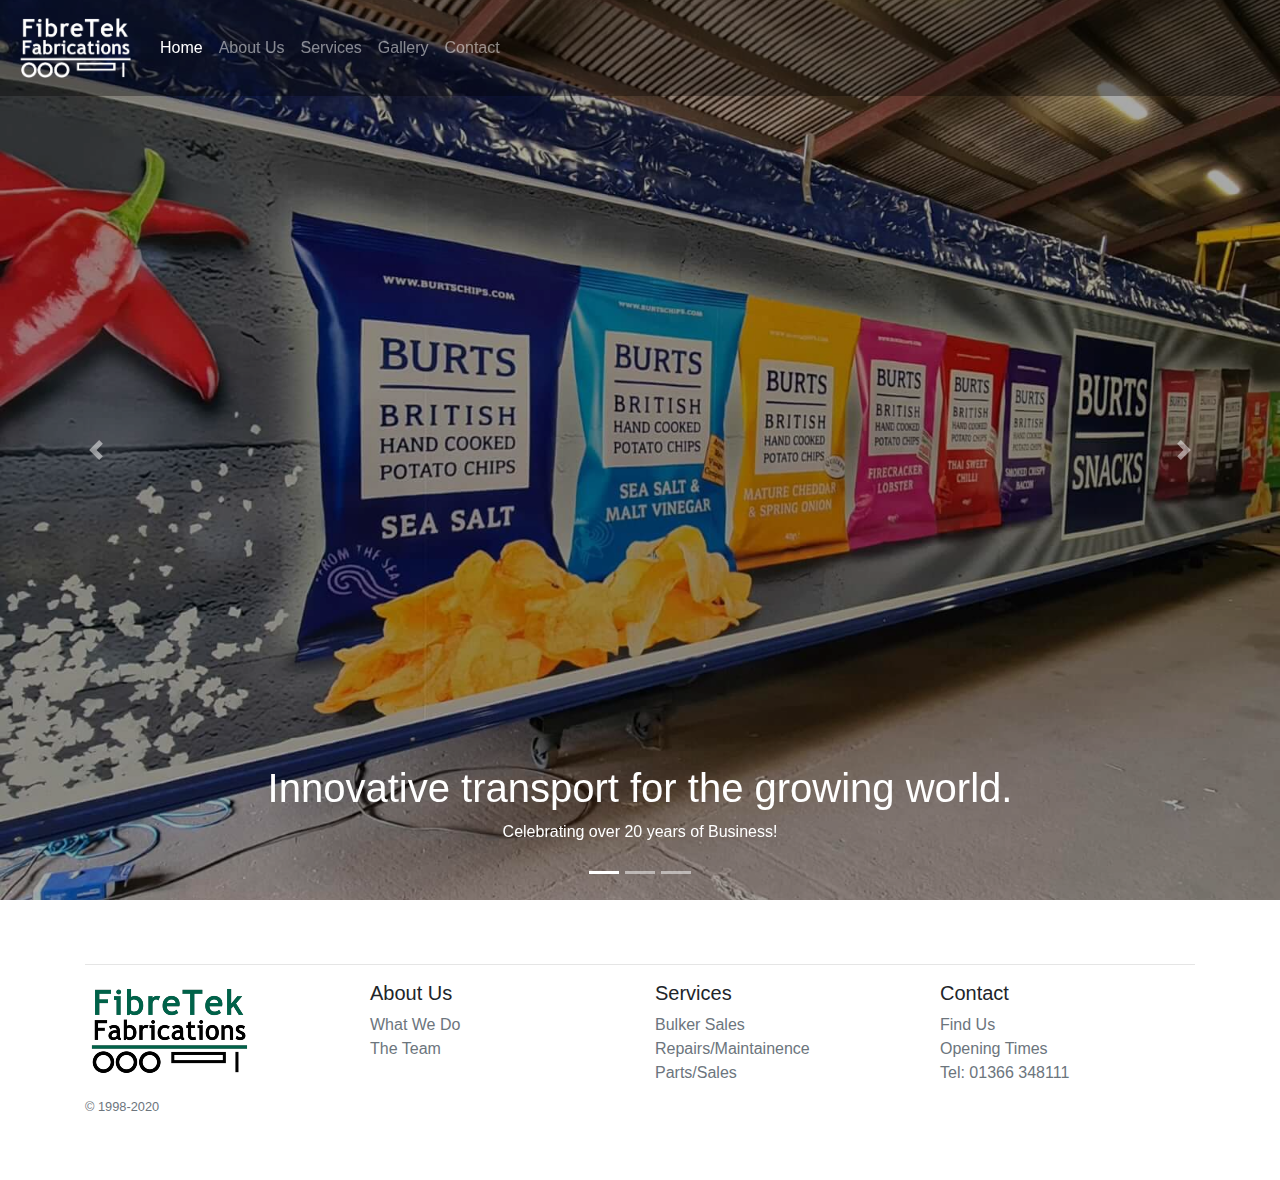
<file: index.html>
<!DOCTYPE html>
<html lang="en">
  <head>
    <!-- Global site tag (gtag.js) - Google Analytics -->
    <script
      async
      src="https://www.googletagmanager.com/gtag/js?id=UA-180877277-1"
    ></script>
    <script>
      window.dataLayer = window.dataLayer || [];
      function gtag() {
        dataLayer.push(arguments);
      }
      gtag("js", new Date());

      gtag("config", "UA-180877277-1");
    </script>

    <!-- Required meta tags -->
    <meta charset="utf-8" />
    <meta
      name="viewport"
      content="width=device-width, initial-scale=1, shrink-to-fit=no"
    />
    <meta
      name="Description"
      content="Fibretek Fabrications manufacture industry leading potato bulkers for the growing world"
    />

    <!-- Bootstrap CSS -->
    <link
      rel="stylesheet"
      href="https://maxcdn.bootstrapcdn.com/bootstrap/4.0.0/css/bootstrap.min.css"
      integrity="sha384-Gn5384xqQ1aoWXA+058RXPxPg6fy4IWvTNh0E263XmFcJlSAwiGgFAW/dAiS6JXm"
      crossorigin="anonymous"
    />
    <link
      rel="icon"
      type="image/png"
      href="./IMG/FibreTek_Email_Logo_2020.png"
    />

    <title>Fibretek Fabrications</title>
  </head>
  <body>
    <nav
      class="navbar navbar-expand-lg fixed-top navbar-dark"
      style="background-color: rgba(0, 0, 0, 0.33)"
    >
      <a class="navbar-brand" href="#">
        <img
          src="./IMG/FibreTek_Logo_2020_W.png"
          width="120"
          alt="Responsive image"
        />
      </a>
      <button
        class="navbar-toggler"
        type="button"
        data-toggle="collapse"
        data-target="#navbarSupportedContent"
        aria-controls="navbarSupportedContent"
        aria-expanded="false"
        aria-label="Toggle navigation"
      >
        <span class="navbar-toggler-icon"></span>
      </button>

      <div class="collapse navbar-collapse" id="navbarSupportedContent">
        <ul class="navbar-nav mr-auto">
          <li class="nav-item active">
            <a class="nav-link" href="#"
              >Home <span class="sr-only">(current)</span></a
            >
          </li>
          <li class="nav-item">
            <a class="nav-link" href="about">About Us</a>
          </li>
          <li class="nav-item">
            <a class="nav-link" href="services">Services</a>
          </li>
          <li class="nav-item">
            <a class="nav-link" href="gallery">Gallery</a>
          </li>
          <li class="nav-item">
            <a class="nav-link" href="contact">Contact</a>
          </li>
        </ul>
      </div>
    </nav>

    <div
      id="carouselExampleIndicators"
      class="carousel slide"
      data-ride="carousel"
    >
      <ol class="carousel-indicators">
        <li
          data-target="#carouselExampleIndicators"
          data-slide-to="0"
          class="active"
        ></li>
        <li data-target="#carouselExampleIndicators" data-slide-to="1"></li>
        <li data-target="#carouselExampleIndicators" data-slide-to="2"></li>
      </ol>
      <div class="carousel-inner">
        <div class="carousel-item active">
          <img
            class="d-block w-100"
            style="filter: brightness(66%); height: 100vh; object-fit: cover"
            src="IMG/Fibretek-1.jpg"
            alt="First slide"
          />
          <div class="container">
            <div class="carousel-caption text-center">
              <h1>Innovative transport for the growing world.</h1>
              <p>Celebrating over 20 years of Business!</p>
            </div>
          </div>
        </div>
        <div class="carousel-item">
          <img
            class="d-block w-100"
            style="filter: brightness(66%); height: 100vh; object-fit: cover"
            src="IMG/Fibretek-2.jpg"
            alt="Second slide"
          />
        </div>
        <div class="carousel-item">
          <img
            class="d-block w-100"
            style="filter: brightness(66%); height: 100vh; object-fit: cover"
            src="IMG/Fibretek-5.jpg"
            alt="Second slide"
          />
        </div>
      </div>
      <a
        class="carousel-control-prev"
        href="#carouselExampleIndicators"
        role="button"
        data-slide="prev"
      >
        <span class="carousel-control-prev-icon" aria-hidden="true"></span>
        <span class="sr-only">Previous</span>
      </a>
      <a
        class="carousel-control-next"
        href="#carouselExampleIndicators"
        role="button"
        data-slide="next"
      >
        <span class="carousel-control-next-icon" aria-hidden="true"></span>
        <span class="sr-only">Next</span>
      </a>
    </div>

    <footer class="container py-5">
      <hr />
      <div class="row">
        <div class="col-12 col-md">
          <p>
            <a class="text-muted" href="index.html">
              <img
                src="./IMG/FibreTek_Email_Logo_2020.png"
                class="img-fluid"
                alt="Fibretek Logo"
              />
            </a>
          </p>
          <small class="d-block mb-3 text-muted">&copy; 1998-2020</small>
        </div>
        <div class="col-5 col-md">
          <h5>About Us</h5>
          <ul class="list-unstyled text-small">
            <li>
              <a class="text-muted" href="about.html#our-story">What We Do</a>
            </li>
            <li>
              <a class="text-muted" href="about.html#the-team">The Team</a>
            </li>
          </ul>
        </div>
        <div class="col-5 col-md">
          <h5>Services</h5>
          <ul class="list-unstyled text-small">
            <li>
              <a class="text-muted" href="services.html#bulker-sales"
                >Bulker Sales</a
              >
            </li>
            <li>
              <a class="text-muted" href="services.html#repairs"
                >Repairs/Maintainence</a
              >
            </li>
            <li>
              <a class="text-muted" href="services.html#parts">Parts/Sales</a>
            </li>
          </ul>
        </div>
        <div class="col-10 col-md">
          <h5>Contact</h5>
          <ul class="list-unstyled text-small">
            <li><a class="text-muted" href="contact.html#map">Find Us</a></li>
            <li>
              <a class="text-muted" href="contact.html#open-times"
                >Opening Times</a
              >
            </li>
            <li class="text-muted">Tel: 01366 348111</li>
            <!-- <li class="text-muted">
              <a href="mailto:mail@fibretekfabrications.co.uk"
                >mail@fibretekfabrications.co.uk</a
              >
            </li> -->
          </ul>
        </div>
      </div>
    </footer>
    <!-- Optional JavaScript -->
    <!-- jQuery first, then Popper.js, then Bootstrap JS -->
    <script
      src="https://code.jquery.com/jquery-3.2.1.slim.min.js"
      integrity="sha384-KJ3o2DKtIkvYIK3UENzmM7KCkRr/rE9/Qpg6aAZGJwFDMVNA/GpGFF93hXpG5KkN"
      crossorigin="anonymous"
    ></script>
    <script
      src="https://cdnjs.cloudflare.com/ajax/libs/popper.js/1.12.9/umd/popper.min.js"
      integrity="sha384-ApNbgh9B+Y1QKtv3Rn7W3mgPxhU9K/ScQsAP7hUibX39j7fakFPskvXusvfa0b4Q"
      crossorigin="anonymous"
    ></script>
    <script
      src="https://maxcdn.bootstrapcdn.com/bootstrap/4.0.0/js/bootstrap.min.js"
      integrity="sha384-JZR6Spejh4U02d8jOt6vLEHfe/JQGiRRSQQxSfFWpi1MquVdAyjUar5+76PVCmYl"
      crossorigin="anonymous"
    ></script>
  </body>
</html>
</file>
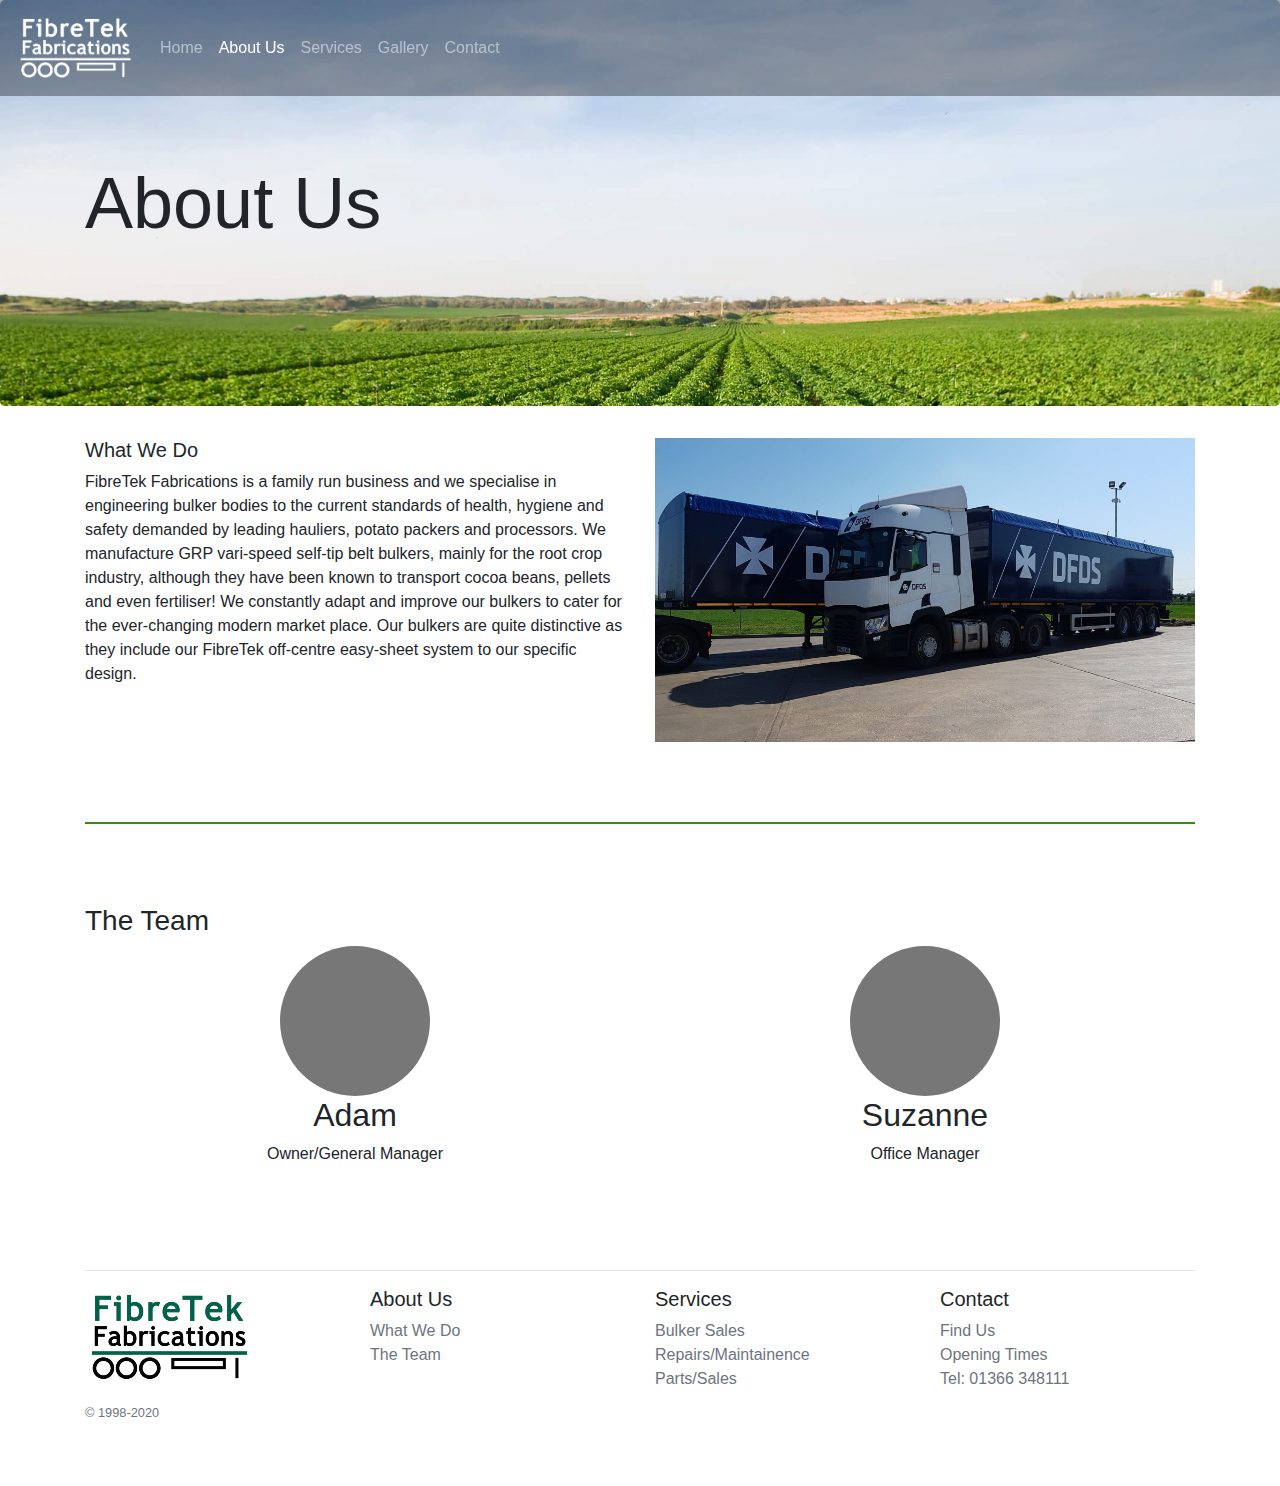
<file: about.html>
<!DOCTYPE html>
<html lang="en">
  <head>
    <!-- Global site tag (gtag.js) - Google Analytics -->
    <script
      async
      src="https://www.googletagmanager.com/gtag/js?id=UA-180877277-1"
    ></script>
    <script>
      window.dataLayer = window.dataLayer || [];
      function gtag() {
        dataLayer.push(arguments);
      }
      gtag("js", new Date());

      gtag("config", "UA-180877277-1");
    </script>

    <!-- Required meta tags -->
    <meta charset="utf-8" />
    <meta
      name="viewport"
      content="width=device-width, initial-scale=1, shrink-to-fit=no"
    />

    <!-- Bootstrap CSS -->
    <link
      rel="stylesheet"
      href="https://maxcdn.bootstrapcdn.com/bootstrap/4.0.0/css/bootstrap.min.css"
      integrity="sha384-Gn5384xqQ1aoWXA+058RXPxPg6fy4IWvTNh0E263XmFcJlSAwiGgFAW/dAiS6JXm"
      crossorigin="anonymous"
    />
    <link
      rel="icon"
      type="image/png"
      href="./IMG/FibreTek_Email_Logo_2020.png"
    />
    <meta
      name="Description"
      content="Fibretek Fabrications manufacture industry leading potato bulkers for the growing world"
    />
    <!-- Custom styles for this template -->
    <link href="CSS/about.css" rel="stylesheet" />

    <title>Fibretek Fabrications | About</title>
  </head>
  <body>
    <nav
      class="navbar navbar-expand-lg fixed-top navbar-dark"
      style="background-color: rgba(0, 0, 0, 0.33)"
    >
      <a class="navbar-brand" href="#"
        ><img
          src="./IMG/FibreTek_Logo_2020_W.png"
          width="120"
          alt="Responsive image"
      /></a>
      <button
        class="navbar-toggler"
        type="button"
        data-toggle="collapse"
        data-target="#navbarSupportedContent"
        aria-controls="navbarSupportedContent"
        aria-expanded="false"
        aria-label="Toggle navigation"
      >
        <span class="navbar-toggler-icon"></span>
      </button>

      <div class="collapse navbar-collapse" id="navbarSupportedContent">
        <ul class="navbar-nav mr-auto">
          <li class="nav-item">
            <a class="nav-link" href="index"
              >Home <span class="sr-only">(current)</span></a
            >
          </li>
          <li class="nav-item active">
            <a class="nav-link" href="#">About Us</a>
          </li>
          <li class="nav-item">
            <a class="nav-link" href="services">Services</a>
          </li>
          <li class="nav-item">
            <a class="nav-link" href="gallery">Gallery</a>
          </li>
          <li class="nav-item">
            <a class="nav-link" href="contact">Contact</a>
          </li>
        </ul>
      </div>
    </nav>
    <!-- Main jumbotron for a primary marketing message or call to action -->
    <div class="jumbotron">
      <div class="container">
        <h1 class="display-3 my-5 py-5">About Us</h1>
      </div>
    </div>
    <div class="container">
      <div class="row ourStory" id="our-story">
        <div class="col-lg-6">
          <h5>What We Do</h5>
          <p>
            FibreTek Fabrications is a family run business and we specialise in
            engineering bulker bodies to the current standards of health,
            hygiene and safety demanded by leading hauliers, potato packers and
            processors. We manufacture GRP vari-speed self-tip belt bulkers,
            mainly for the root crop industry, although they have been known to
            transport cocoa beans, pellets and even fertiliser! We constantly
            adapt and improve our bulkers to cater for the ever-changing modern
            market place. Our bulkers are quite distinctive as they include our
            FibreTek off-centre easy-sheet system to our specific design.
          </p>
        </div>
        <div class="col-lg-6">
          <img src="IMG/Fibretek-5.jpg" class="img-fluid" alt="Story Picture" />
        </div>
      </div>
      <hr class="about-divider" />
      <div class="theTeam" id="the-team">
        <h3>The Team</h3>
        <div class="row">
          <div class="col-lg-6">
            <img
              class="rounded-circle"
              src="[data-uri]"
              alt="Generic placeholder image"
              width="150"
              height="150"
            />
            <h2>Adam</h2>
            <p>Owner/General Manager</p>
            <p></p>
          </div>
          <!-- /.col-lg-6 -->
          <div class="col-lg-6">
            <img
              class="rounded-circle"
              src="[data-uri]"
              alt="Generic placeholder image"
              width="150"
              height="150"
            />
            <h2>Suzanne</h2>
            <p>Office Manager</p>
            <p></p>
          </div>
          <!-- /.col-lg-6 -->
        </div>
        <!-- /.row -->
      </div>
    </div>

    <footer class="container py-5">
      <hr />
      <div class="row">
        <div class="col-12 col-md">
          <p>
            <a class="text-muted" href="index.html"
              ><img
                src="./IMG/FibreTek_Email_Logo_2020.png"
                class="img-fluid"
                alt="Fibretek Logo"
            /></a>
          </p>
          <small class="d-block mb-3 text-muted">&copy; 1998-2020</small>
        </div>
        <div class="col-5 col-md">
          <h5>About Us</h5>
          <ul class="list-unstyled text-small">
            <li><a class="text-muted" href="#our-story">What We Do</a></li>
            <li><a class="text-muted" href="#the-team">The Team</a></li>
          </ul>
        </div>
        <div class="col-5 col-md">
          <h5>Services</h5>
          <ul class="list-unstyled text-small">
            <li>
              <a class="text-muted" href="services.html#bulker-sales"
                >Bulker Sales</a
              >
            </li>
            <li>
              <a class="text-muted" href="services.html#repairs"
                >Repairs/Maintainence</a
              >
            </li>
            <li>
              <a class="text-muted" href="services.html#parts">Parts/Sales</a>
            </li>
          </ul>
        </div>
        <div class="col-10 col-md">
          <h5>Contact</h5>
          <ul class="list-unstyled text-small">
            <li><a class="text-muted" href="contact.html#map">Find Us</a></li>
            <li>
              <a class="text-muted" href="contact.html#open-times"
                >Opening Times</a
              >
            </li>
            <li class="text-muted">Tel: 01366 348111</li>
            <!-- <li class="text-muted">
              <a href="mailto:mail@fibretekfabrications.co.uk"
                >mail@fibretekfabrications.co.uk</a
              >
            </li> -->
          </ul>
        </div>
      </div>
    </footer>
    <!-- Optional JavaScript -->
    <!-- jQuery first, then Popper.js, then Bootstrap JS -->
    <script
      src="https://code.jquery.com/jquery-3.2.1.slim.min.js"
      integrity="sha384-KJ3o2DKtIkvYIK3UENzmM7KCkRr/rE9/Qpg6aAZGJwFDMVNA/GpGFF93hXpG5KkN"
      crossorigin="anonymous"
    ></script>
    <script
      src="https://cdnjs.cloudflare.com/ajax/libs/popper.js/1.12.9/umd/popper.min.js"
      integrity="sha384-ApNbgh9B+Y1QKtv3Rn7W3mgPxhU9K/ScQsAP7hUibX39j7fakFPskvXusvfa0b4Q"
      crossorigin="anonymous"
    ></script>
    <script
      src="https://maxcdn.bootstrapcdn.com/bootstrap/4.0.0/js/bootstrap.min.js"
      integrity="sha384-JZR6Spejh4U02d8jOt6vLEHfe/JQGiRRSQQxSfFWpi1MquVdAyjUar5+76PVCmYl"
      crossorigin="anonymous"
    ></script>
  </body>
</html>
</file>
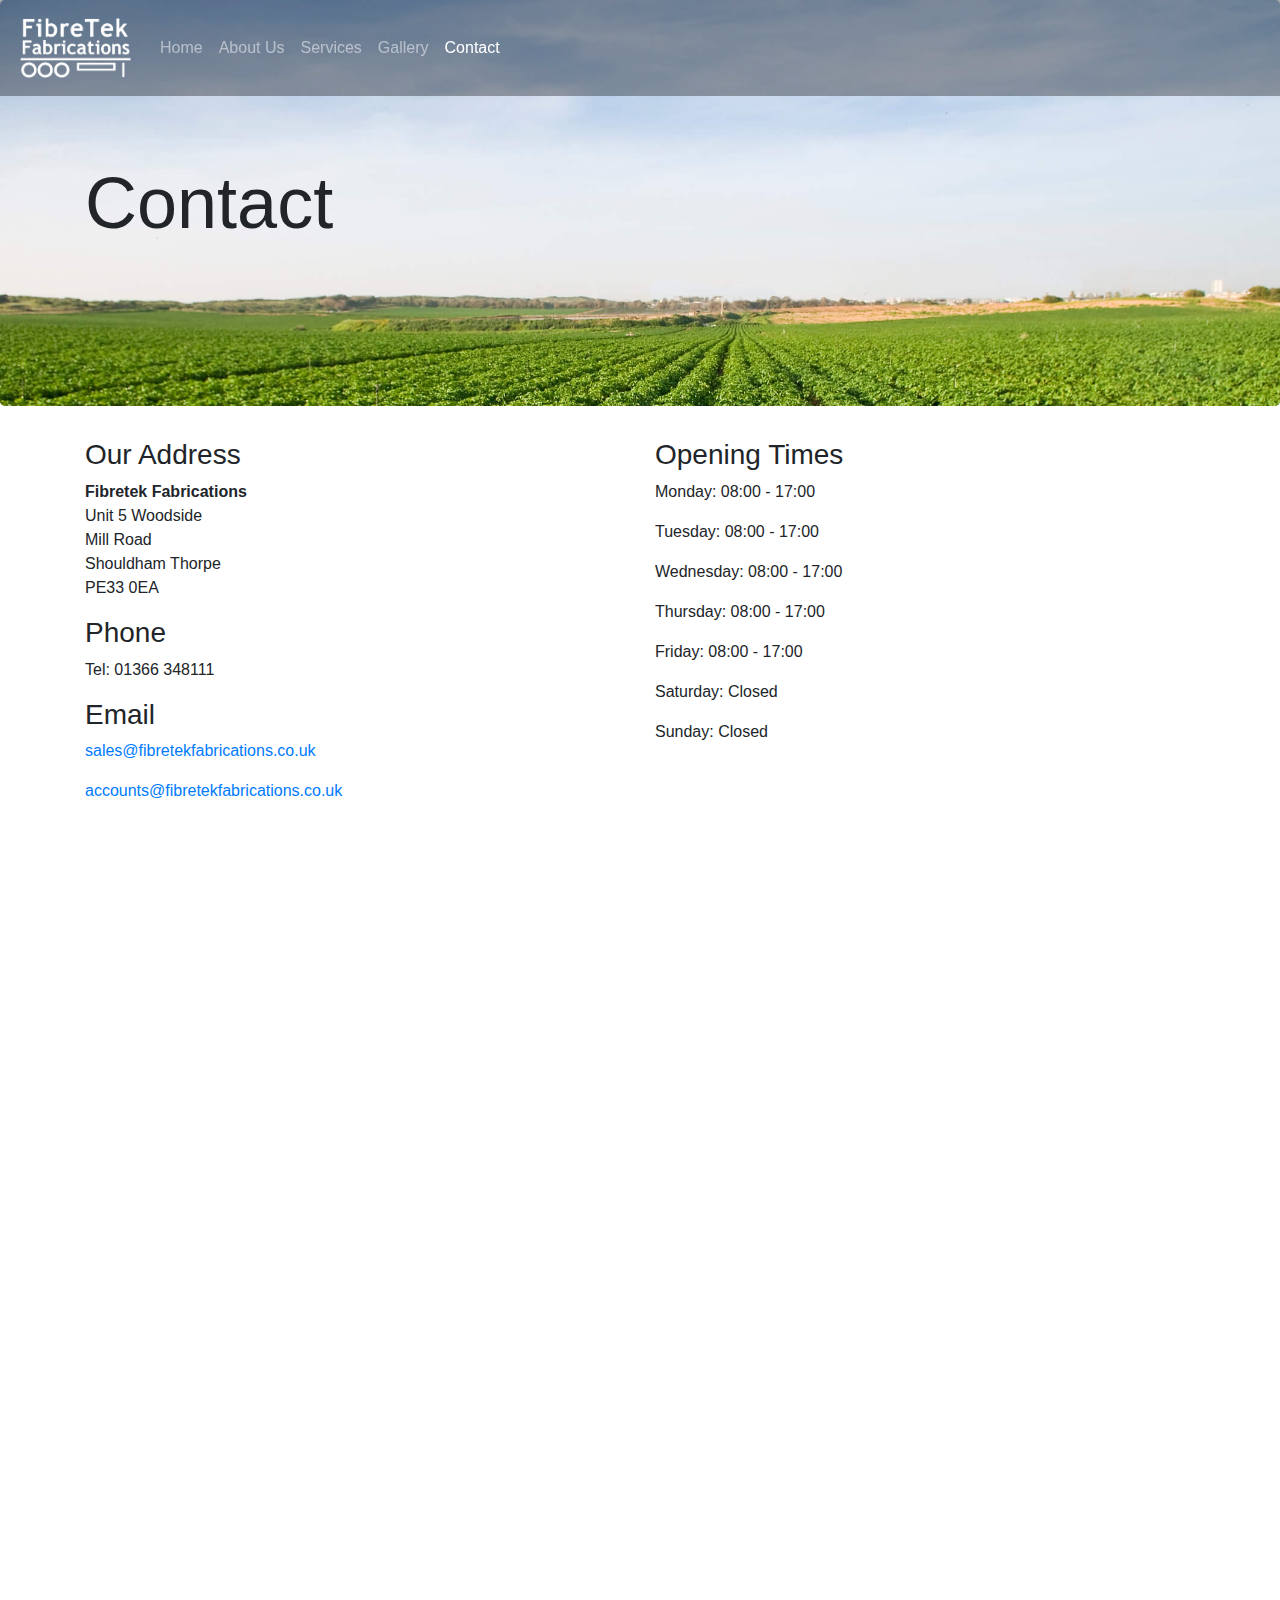
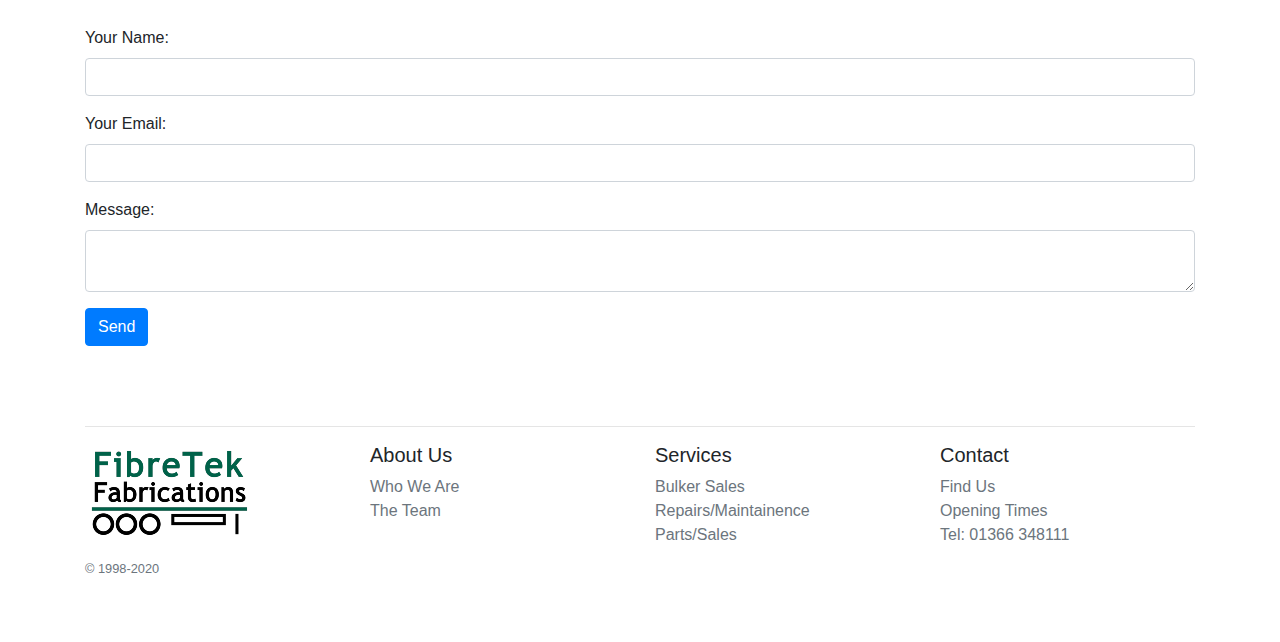
<file: contact.html>
<!DOCTYPE html>
<html lang="en">
  <head>
    <!-- Global site tag (gtag.js) - Google Analytics -->
    <script
      async
      src="https://www.googletagmanager.com/gtag/js?id=UA-180877277-1"
    ></script>
    <script>
      window.dataLayer = window.dataLayer || [];
      function gtag() {
        dataLayer.push(arguments);
      }
      gtag("js", new Date());

      gtag("config", "UA-180877277-1");
    </script>

    <!-- Required meta tags -->
    <meta charset="utf-8" />
    <meta
      name="viewport"
      content="width=device-width, initial-scale=1, shrink-to-fit=no"
    />

    <!-- Bootstrap CSS -->
    <link
      rel="stylesheet"
      href="https://maxcdn.bootstrapcdn.com/bootstrap/4.0.0/css/bootstrap.min.css"
      integrity="sha384-Gn5384xqQ1aoWXA+058RXPxPg6fy4IWvTNh0E263XmFcJlSAwiGgFAW/dAiS6JXm"
      crossorigin="anonymous"
    />
    <link
      rel="icon"
      type="image/png"
      href="./IMG/FibreTek_Email_Logo_2020.png"
    />
    <meta
      name="Description"
      content="Fibretek Fabrications manufacture industry leading potato bulkers for the growing world"
    />
    <!-- Custom styles for this template -->
    <link href="CSS/contact.css" rel="stylesheet" />

    <title>Fibretek Fabrications | Contact</title>
  </head>
  <body>
    <nav
      class="navbar navbar-expand-lg fixed-top navbar-dark"
      style="background-color: rgba(0, 0, 0, 0.33)"
    >
      <a class="navbar-brand" href="#"
        ><img
          src="./IMG/FibreTek_Logo_2020_W.png"
          width="120"
          alt="Responsive image"
      /></a>
      <button
        class="navbar-toggler"
        type="button"
        data-toggle="collapse"
        data-target="#navbarSupportedContent"
        aria-controls="navbarSupportedContent"
        aria-expanded="false"
        aria-label="Toggle navigation"
      >
        <span class="navbar-toggler-icon"></span>
      </button>

      <div class="collapse navbar-collapse" id="navbarSupportedContent">
        <ul class="navbar-nav mr-auto">
          <li class="nav-item">
            <a class="nav-link" href="index"
              >Home <span class="sr-only">(current)</span></a
            >
          </li>
          <li class="nav-item">
            <a class="nav-link" href="about">About Us</a>
          </li>
          <li class="nav-item">
            <a class="nav-link" href="services">Services</a>
          </li>
          <li class="nav-item">
            <a class="nav-link" href="gallery">Gallery</a>
          </li>
          <li class="nav-item active">
            <a class="nav-link" href="#">Contact</a>
          </li>
        </ul>
      </div>
    </nav>
    <!-- Main jumbotron for a primary marketing message or call to action -->
    <div class="jumbotron">
      <div class="container">
        <h1 class="display-3 my-5 py-5">Contact</h1>
      </div>
    </div>
    <div class="container">
      <div class="row">
        <div class="col-lg-6" id="address">
          <h3>Our Address</h3>
          <address>
            <strong>Fibretek Fabrications</strong><br />
            Unit 5 Woodside<br />
            Mill Road<br />
            Shouldham Thorpe<br />
            PE33 0EA
          </address>

          <h3>Phone</h3>
          <p>Tel: 01366 348111</p>
          <h3>Email</h3>
          <p>
            <a href="mailto:sales@fibretekfabrications.co.uk"
              >sales@fibretekfabrications.co.uk</a
            >
          </p>
          <p>
            <a href="mailto:accounts@fibretekfabrications.co.uk"
              >accounts@fibretekfabrications.co.uk</a
            >
          </p>
        </div>
        <div class="col-lg-6" id="open-times">
          <h3>Opening Times</h3>
          <p>Monday: 08:00 - 17:00</p>
          <p>Tuesday: 08:00 - 17:00</p>
          <p>Wednesday: 08:00 - 17:00</p>
          <p>Thursday: 08:00 - 17:00</p>
          <p>Friday: 08:00 - 17:00</p>
          <p>Saturday: Closed</p>
          <p>Sunday: Closed</p>
        </div>
      </div>
    </div>
    <div class="container-fluid mapView" id="map">
      <iframe
        src="https://www.google.com/maps/embed?pb=!1m18!1m12!1m3!1d309810.1189909186!2d0.16861492449670792!3d52.652904834123355!2m3!1f0!2f0!3f0!3m2!1i1024!2i768!4f13.1!3m3!1m2!1s0x47d821041a10df97%3A0x79d3d556f6416a64!2sFibretek+Fabrications!5e0!3m2!1sen!2suk!4v1520370713880"
        width="100%"
        height="700"
        frameborder="0"
        style="border: 0"
        allowfullscreen
      ></iframe>
    </div>
    <div class="container">
      <form name="contact" method="POST" data-netlify="true">
        <div class="form-group">
          <label>Your Name: </label>
          <input type="text" name="name" class="form-control" />
        </div>
        <div class="form-group">
          <label>Your Email:</label>
          <input type="email" name="email" class="form-control" />
        </div>
        <div class="form-group">
          <label>Message: </label>
          <textarea name="message" class="form-control"></textarea>
        </div>
        <div class="form-group">
          <p>
            <button type="submit" class="btn btn-primary">Send</button>
          </p>
        </div>
      </form>
    </div>
    <footer class="container py-5">
      <hr />
      <div class="row">
        <div class="col-12 col-md">
          <p>
            <a class="text-muted" href="index.html"
              ><img
                src="./IMG/FibreTek_Email_Logo_2020.png"
                class="img-fluid"
                alt="Fibretek Logo"
            /></a>
          </p>
          <small class="d-block mb-3 text-muted">&copy; 1998-2020</small>
        </div>
        <div class="col-5 col-md">
          <h5>About Us</h5>
          <ul class="list-unstyled text-small">
            <li>
              <a class="text-muted" href="about.html#our-story">Who We Are</a>
            </li>
            <li>
              <a class="text-muted" href="about.html#the-team">The Team</a>
            </li>
          </ul>
        </div>
        <div class="col-5 col-md">
          <h5>Services</h5>
          <ul class="list-unstyled text-small">
            <li>
              <a class="text-muted" href="services.html#bulker-sales"
                >Bulker Sales</a
              >
            </li>
            <li>
              <a class="text-muted" href="services.html#repairs"
                >Repairs/Maintainence</a
              >
            </li>
            <li>
              <a class="text-muted" href="services.html#parts">Parts/Sales</a>
            </li>
          </ul>
        </div>
        <div class="col-10 col-md">
          <h5>Contact</h5>
          <ul class="list-unstyled text-small">
            <li><a class="text-muted" href="#map">Find Us</a></li>
            <li><a class="text-muted" href="#open-times">Opening Times</a></li>
            <li class="text-muted">Tel: 01366 348111</li>
            <!-- <li class="text-muted">
              <a href="mailto:mail@fibretekfabrications.co.uk"
                >mail@fibretekfabrications.co.uk</a
              >
            </li> -->
          </ul>
        </div>
      </div>
    </footer>
    <!-- Optional JavaScript -->
    <!-- jQuery first, then Popper.js, then Bootstrap JS -->
    <script
      src="https://code.jquery.com/jquery-3.2.1.slim.min.js"
      integrity="sha384-KJ3o2DKtIkvYIK3UENzmM7KCkRr/rE9/Qpg6aAZGJwFDMVNA/GpGFF93hXpG5KkN"
      crossorigin="anonymous"
    ></script>
    <script
      src="https://cdnjs.cloudflare.com/ajax/libs/popper.js/1.12.9/umd/popper.min.js"
      integrity="sha384-ApNbgh9B+Y1QKtv3Rn7W3mgPxhU9K/ScQsAP7hUibX39j7fakFPskvXusvfa0b4Q"
      crossorigin="anonymous"
    ></script>
    <script
      src="https://maxcdn.bootstrapcdn.com/bootstrap/4.0.0/js/bootstrap.min.js"
      integrity="sha384-JZR6Spejh4U02d8jOt6vLEHfe/JQGiRRSQQxSfFWpi1MquVdAyjUar5+76PVCmYl"
      crossorigin="anonymous"
    ></script>
  </body>
</html>
</file>
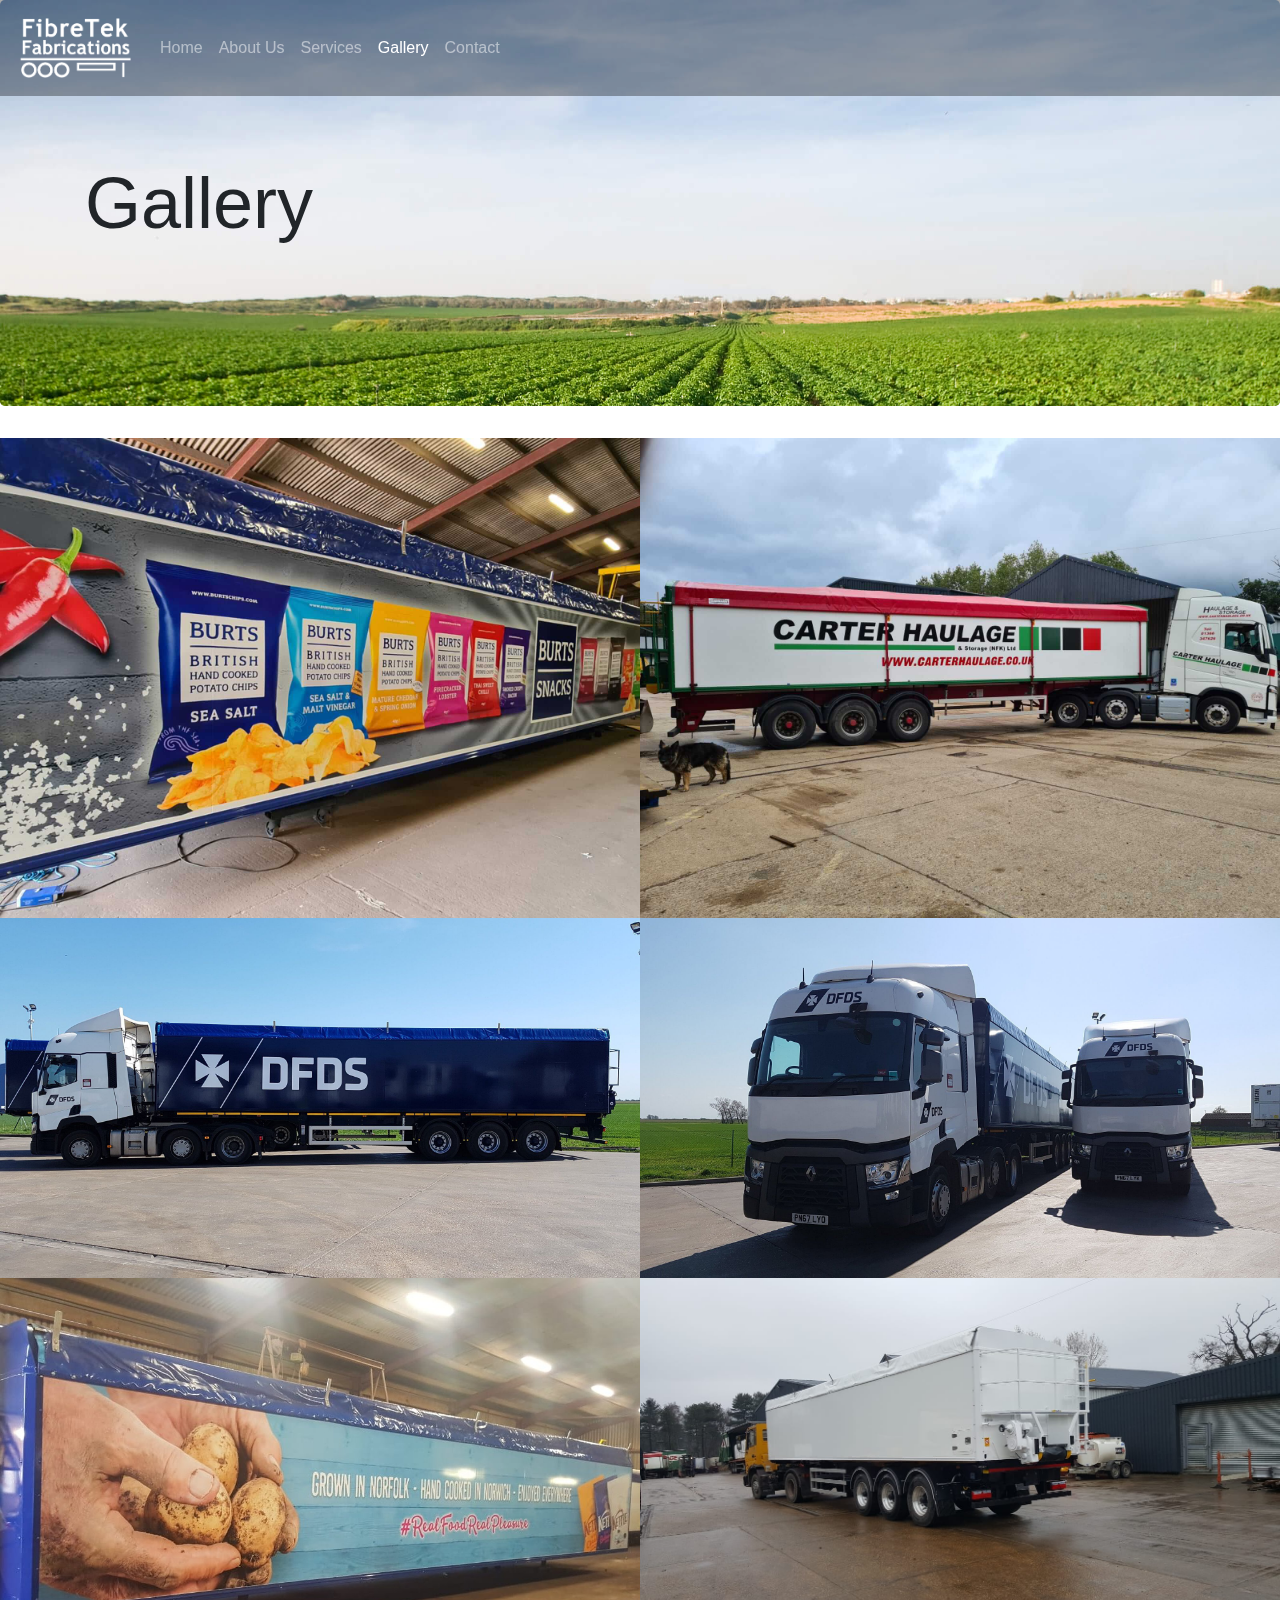
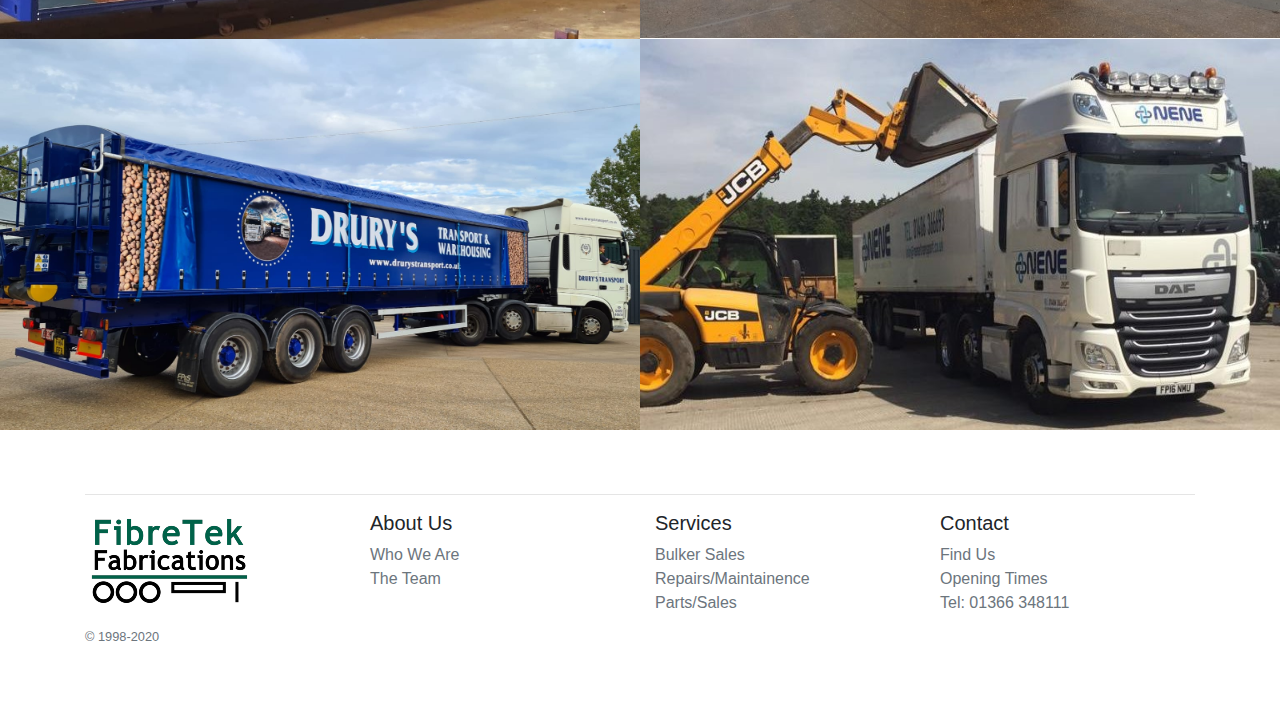
<file: gallery.html>
<!DOCTYPE html>
<html lang="en">
  <head>
    <!-- Global site tag (gtag.js) - Google Analytics -->
    <script
      async
      src="https://www.googletagmanager.com/gtag/js?id=UA-180877277-1"
    ></script>
    <script>
      window.dataLayer = window.dataLayer || [];
      function gtag() {
        dataLayer.push(arguments);
      }
      gtag("js", new Date());

      gtag("config", "UA-180877277-1");
    </script>

    <!-- Required meta tags -->
    <meta charset="utf-8" />
    <meta
      name="viewport"
      content="width=device-width, initial-scale=1, shrink-to-fit=no"
    />

    <!-- Bootstrap CSS -->
    <link
      rel="stylesheet"
      href="https://maxcdn.bootstrapcdn.com/bootstrap/4.0.0/css/bootstrap.min.css"
      integrity="sha384-Gn5384xqQ1aoWXA+058RXPxPg6fy4IWvTNh0E263XmFcJlSAwiGgFAW/dAiS6JXm"
      crossorigin="anonymous"
    />
    <link
      rel="icon"
      type="image/png"
      href="./IMG/FibreTek_Email_Logo_2020.png"
    />
    <meta
      name="Description"
      content="Fibretek Fabrications manufacture industry leading potato bulkers for the growing world"
    />
    <!-- Custom styles for this template -->
    <link href="CSS/gallery.css" rel="stylesheet" />

    <title>Fibretek Fabrications | Gallery</title>
  </head>
  <body>
    <nav
      class="navbar navbar-expand-lg fixed-top navbar-dark"
      style="background-color: rgba(0, 0, 0, 0.33)"
    >
      <a class="navbar-brand" href="#"
        ><img
          src="./IMG/FibreTek_Logo_2020_W.png"
          width="120"
          alt="Responsive image"
      /></a>
      <button
        class="navbar-toggler"
        type="button"
        data-toggle="collapse"
        data-target="#navbarSupportedContent"
        aria-controls="navbarSupportedContent"
        aria-expanded="false"
        aria-label="Toggle navigation"
      >
        <span class="navbar-toggler-icon"></span>
      </button>

      <div class="collapse navbar-collapse" id="navbarSupportedContent">
        <ul class="navbar-nav mr-auto">
          <li class="nav-item">
            <a class="nav-link" href="index"
              >Home <span class="sr-only">(current)</span></a
            >
          </li>
          <li class="nav-item">
            <a class="nav-link" href="about">About Us</a>
          </li>
          <li class="nav-item">
            <a class="nav-link" href="services">Services</a>
          </li>
          <li class="nav-item active">
            <a class="nav-link" href="#">Gallery</a>
          </li>
          <li class="nav-item">
            <a class="nav-link" href="contact">Contact</a>
          </li>
        </ul>
      </div>
    </nav>
    <!-- Main jumbotron for a primary marketing message or call to action -->
    <div class="jumbotron">
      <div class="container">
        <h1 class="display-3 my-5 py-5">Gallery</h1>
      </div>
    </div>
    <div class="container-fluid gallery">
      <div class="row">
        <div class="col-lg-6">
          <img src="IMG/Fibretek-1.jpg" class="img-fluid" alt="Image 1" />
        </div>
        <div class="col-lg-6">
          <img src="IMG/Fibretek-2.jpg" class="img-fluid" alt="Image 1" />
        </div>
      </div>
      <div class="row">
        <div class="col-lg-6">
          <img src="IMG/Fibretek-3.jpg" class="img-fluid" alt="Image 1" />
        </div>
        <div class="col-lg-6">
          <img src="IMG/Fibretek-4.jpg" class="img-fluid" alt="Image 1" />
        </div>
      </div>
      <div class="row">
        <div class="col-lg-6">
          <img src="IMG/Fibretek-8.jpg" class="img-fluid" alt="Image 1" />
        </div>
        <div class="col-lg-6">
          <img src="IMG/Fibretek-9.jpg" class="img-fluid" alt="Image 1" />
        </div>
      </div>
      <div class="row">
        <div class="col-lg-6">
          <img src="IMG/Fibretek-10.jpg" class="img-fluid" alt="Image 1" />
        </div>
        <div class="col-lg-6">
          <img
            src="IMG/Fibretek-11.jpg"
            class="img-fluid"
            style="height: 100%"
            alt="Image 1"
          />
        </div>
      </div>
    </div>

    <footer class="container py-5">
      <hr />
      <div class="row">
        <div class="col-12 col-md">
          <p>
            <a class="text-muted" href="index.html"
              ><img
                src="./IMG/FibreTek_Email_Logo_2020.png"
                class="img-fluid"
                alt="Fibretek Logo"
            /></a>
          </p>
          <small class="d-block mb-3 text-muted">&copy; 1998-2020</small>
        </div>
        <div class="col-5 col-md">
          <h5>About Us</h5>
          <ul class="list-unstyled text-small">
            <li>
              <a class="text-muted" href="about.html#our-story">Who We Are</a>
            </li>
            <li>
              <a class="text-muted" href="about.html#the-team">The Team</a>
            </li>
          </ul>
        </div>
        <div class="col-5 col-md">
          <h5>Services</h5>
          <ul class="list-unstyled text-small">
            <li>
              <a class="text-muted" href="services.html#bulker-sales"
                >Bulker Sales</a
              >
            </li>
            <li>
              <a class="text-muted" href="services.html#repairs"
                >Repairs/Maintainence</a
              >
            </li>
            <li>
              <a class="text-muted" href="services.html#parts">Parts/Sales</a>
            </li>
          </ul>
        </div>
        <div class="col-10 col-md">
          <h5>Contact</h5>
          <ul class="list-unstyled text-small">
            <li><a class="text-muted" href="contact.html#map">Find Us</a></li>
            <li>
              <a class="text-muted" href="contact.html#open-times"
                >Opening Times</a
              >
            </li>
            <li class="text-muted">Tel: 01366 348111</li>
            <!-- <li class="text-muted">
              <a href="mailto:mail@fibretekfabrications.co.uk"
                >mail@fibretekfabrications.co.uk</a
              >
            </li> -->
          </ul>
        </div>
      </div>
    </footer>
    <!-- Optional JavaScript -->
    <!-- jQuery first, then Popper.js, then Bootstrap JS -->
    <script
      src="https://code.jquery.com/jquery-3.2.1.slim.min.js"
      integrity="sha384-KJ3o2DKtIkvYIK3UENzmM7KCkRr/rE9/Qpg6aAZGJwFDMVNA/GpGFF93hXpG5KkN"
      crossorigin="anonymous"
    ></script>
    <script
      src="https://cdnjs.cloudflare.com/ajax/libs/popper.js/1.12.9/umd/popper.min.js"
      integrity="sha384-ApNbgh9B+Y1QKtv3Rn7W3mgPxhU9K/ScQsAP7hUibX39j7fakFPskvXusvfa0b4Q"
      crossorigin="anonymous"
    ></script>
    <script
      src="https://maxcdn.bootstrapcdn.com/bootstrap/4.0.0/js/bootstrap.min.js"
      integrity="sha384-JZR6Spejh4U02d8jOt6vLEHfe/JQGiRRSQQxSfFWpi1MquVdAyjUar5+76PVCmYl"
      crossorigin="anonymous"
    ></script>
  </body>
</html>
</file>
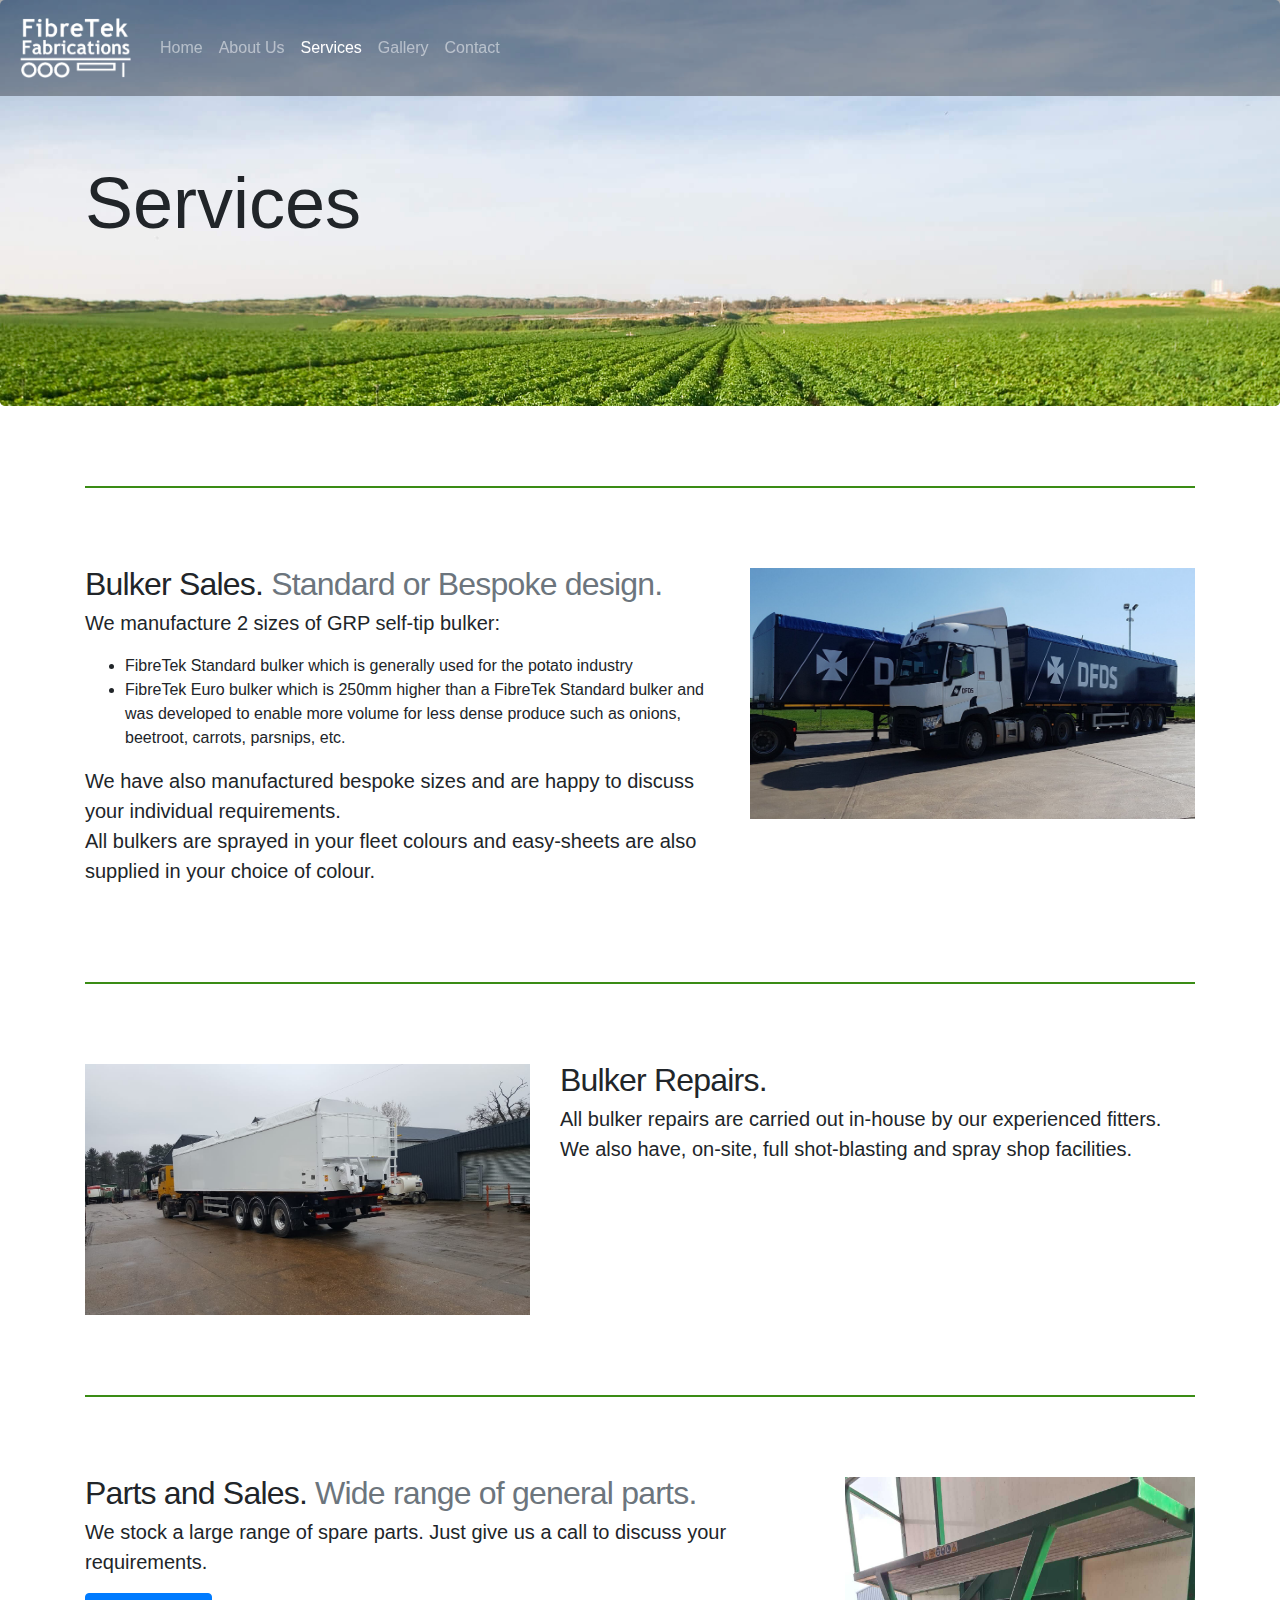
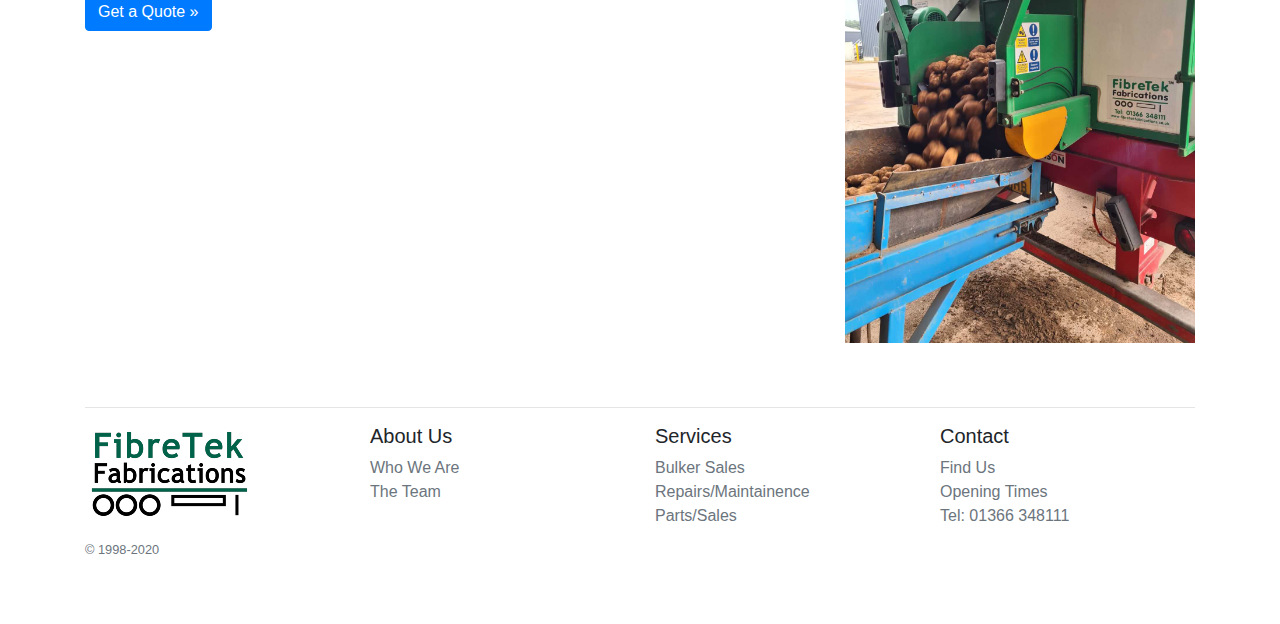
<file: services.html>
<!DOCTYPE html>
<html lang="en">
  <head>
    <!-- Global site tag (gtag.js) - Google Analytics -->
    <script
      async
      src="https://www.googletagmanager.com/gtag/js?id=UA-180877277-1"
    ></script>
    <script>
      window.dataLayer = window.dataLayer || [];
      function gtag() {
        dataLayer.push(arguments);
      }
      gtag("js", new Date());

      gtag("config", "UA-180877277-1");
    </script>

    <!-- Required meta tags -->
    <meta charset="utf-8" />
    <meta
      name="viewport"
      content="width=device-width, initial-scale=1, shrink-to-fit=no"
    />

    <!-- Bootstrap CSS -->
    <link
      rel="stylesheet"
      href="https://maxcdn.bootstrapcdn.com/bootstrap/4.0.0/css/bootstrap.min.css"
      integrity="sha384-Gn5384xqQ1aoWXA+058RXPxPg6fy4IWvTNh0E263XmFcJlSAwiGgFAW/dAiS6JXm"
      crossorigin="anonymous"
    />
    <link
      rel="icon"
      type="image/png"
      href="./IMG/FibreTek_Email_Logo_2020.png"
    />
    <meta
      name="Description"
      content="Fibretek Fabrications manufacture industry leading potato bulkers for the growing world"
    />
    <!-- Custom styles for this template -->
    <link href="CSS/services.css" rel="stylesheet" />

    <title>Fibretek Fabrications | Services</title>
  </head>
  <body>
    <nav
      class="navbar navbar-expand-lg fixed-top navbar-dark"
      style="background-color: rgba(0, 0, 0, 0.33)"
    >
      <a class="navbar-brand" href="#"
        ><img
          src="./IMG/FibreTek_Logo_2020_W.png"
          width="120"
          alt="Responsive image"
      /></a>
      <button
        class="navbar-toggler"
        type="button"
        data-toggle="collapse"
        data-target="#navbarSupportedContent"
        aria-controls="navbarSupportedContent"
        aria-expanded="false"
        aria-label="Toggle navigation"
      >
        <span class="navbar-toggler-icon"></span>
      </button>

      <div class="collapse navbar-collapse" id="navbarSupportedContent">
        <ul class="navbar-nav mr-auto">
          <li class="nav-item">
            <a class="nav-link" href="index"
              >Home <span class="sr-only">(current)</span></a
            >
          </li>
          <li class="nav-item">
            <a class="nav-link" href="about">About Us</a>
          </li>
          <li class="nav-item active">
            <a class="nav-link" href="#">Services</a>
          </li>
          <li class="nav-item">
            <a class="nav-link" href="gallery">Gallery</a>
          </li>
          <li class="nav-item">
            <a class="nav-link" href="contact">Contact</a>
          </li>
        </ul>
      </div>
    </nav>
    <!-- Main jumbotron for a primary marketing message or call to action -->
    <div class="jumbotron">
      <div class="container">
        <h1 class="display-3 my-5 py-5">Services</h1>
      </div>
    </div>
    <div class="container">
      <hr class="featurette-divider" />

      <div class="row featurette" id="bulker-sales">
        <div class="col-md-7">
          <h2 class="featurette-heading">
            Bulker Sales.
            <span class="text-muted">Standard or Bespoke design.</span>
          </h2>
          <p class="lead">We manufacture 2 sizes of GRP self-tip bulker:</p>
          <ul>
            <li>
              FibreTek Standard bulker which is generally used for the potato
              industry
            </li>
            <li>
              FibreTek Euro bulker which is 250mm higher than a FibreTek
              Standard bulker and was developed to enable more volume for less
              dense produce such as onions, beetroot, carrots, parsnips, etc.
            </li>
          </ul>
          <p class="lead">
            We have also manufactured bespoke sizes and are happy to discuss
            your individual requirements.<br />
            All bulkers are sprayed in your fleet colours and easy-sheets are
            also supplied in your choice of colour.
          </p>
        </div>
        <div class="col-md-5">
          <img
            src="IMG/Fibretek-5.jpg"
            class="featurette-image img-fluid mx-auto"
            alt="Bulker Sales"
          />
        </div>
      </div>
      <!-- /.featurette -->

      <hr class="featurette-divider" />

      <div class="row featurette" id="repairs">
        <div class="col-md-5">
          <img
            src="IMG/Fibretek-9.jpg"
            class="featurette-image img-fluid mx-auto"
            alt="Bulker Sales"
          />
        </div>
        <div class="col-md-7">
          <h2 class="featurette-heading">Bulker Repairs.</h2>
          <p class="lead">
            All bulker repairs are carried out in-house by our experienced
            fitters. We also have, on-site, full shot-blasting and spray shop
            facilities.
          </p>
        </div>
      </div>
      <!-- /.featurette -->

      <hr class="featurette-divider" />

      <div class="row featurette" id="parts">
        <div class="col-md-8">
          <h2 class="featurette-heading">
            Parts and Sales.
            <span class="text-muted">Wide range of general parts.</span>
          </h2>
          <p class="lead">
            We stock a large range of spare parts. Just give us a call to
            discuss your requirements.
          </p>
          <a class="btn btn-primary" href="./contact.html" role="button"
            >Get a Quote &raquo;</a
          >
        </div>
        <div class="col-md-4">
          <img
            src="IMG/Fibretek-7.jpg"
            class="featurette-image img-fluid mx-auto"
            alt="Bulker Sales"
          />
        </div>
      </div>
      <!-- /.featurette -->
    </div>

    <footer class="container py-5">
      <hr />
      <div class="row">
        <div class="col-12 col-md">
          <p>
            <a class="text-muted" href="index.html"
              ><img
                src="./IMG/FibreTek_Email_Logo_2020.png"
                class="img-fluid"
                alt="Fibretek Logo"
            /></a>
          </p>
          <small class="d-block mb-3 text-muted">&copy; 1998-2020</small>
        </div>
        <div class="col-5 col-md">
          <h5>About Us</h5>
          <ul class="list-unstyled text-small">
            <li>
              <a class="text-muted" href="about.html#our-story">Who We Are</a>
            </li>
            <li>
              <a class="text-muted" href="about.html#the-team">The Team</a>
            </li>
          </ul>
        </div>
        <div class="col-5 col-md">
          <h5>Services</h5>
          <ul class="list-unstyled text-small">
            <li><a class="text-muted" href="#bulker-sales">Bulker Sales</a></li>
            <li>
              <a class="text-muted" href="#repairs">Repairs/Maintainence</a>
            </li>
            <li><a class="text-muted" href="#parts">Parts/Sales</a></li>
          </ul>
        </div>
        <div class="col-10 col-md">
          <h5>Contact</h5>
          <ul class="list-unstyled text-small">
            <li><a class="text-muted" href="contact.html#map">Find Us</a></li>
            <li>
              <a class="text-muted" href="contact.html#open-times"
                >Opening Times</a
              >
            </li>
            <li class="text-muted">Tel: 01366 348111</li>
            <!-- <li class="text-muted"><a href="mailto:mail@fibretekfabrications.co.uk">mail@fibretekfabrications.co.uk</a></li> -->
          </ul>
        </div>
      </div>
    </footer>
    <!-- Optional JavaScript -->
    <!-- jQuery first, then Popper.js, then Bootstrap JS -->
    <script
      src="https://code.jquery.com/jquery-3.2.1.slim.min.js"
      integrity="sha384-KJ3o2DKtIkvYIK3UENzmM7KCkRr/rE9/Qpg6aAZGJwFDMVNA/GpGFF93hXpG5KkN"
      crossorigin="anonymous"
    ></script>
    <script
      src="https://cdnjs.cloudflare.com/ajax/libs/popper.js/1.12.9/umd/popper.min.js"
      integrity="sha384-ApNbgh9B+Y1QKtv3Rn7W3mgPxhU9K/ScQsAP7hUibX39j7fakFPskvXusvfa0b4Q"
      crossorigin="anonymous"
    ></script>
    <script
      src="https://maxcdn.bootstrapcdn.com/bootstrap/4.0.0/js/bootstrap.min.js"
      integrity="sha384-JZR6Spejh4U02d8jOt6vLEHfe/JQGiRRSQQxSfFWpi1MquVdAyjUar5+76PVCmYl"
      crossorigin="anonymous"
    ></script>
  </body>
</html>
</file>
<file: CSS/about.css>
.jumbotron {
    background-image: url("../IMG/field1.jpg");
    background-size: cover;}

/* MARKETING CONTENT
-------------------------------------------------- */

.about-divider {
  margin: 5rem 0; /* Space out the Bootstrap <hr> more */
  border-top: 2px solid rgb(58, 140, 21);
}

/* Center align the text within the three columns below the carousel */
.theTeam .col-lg-6 {
    margin-bottom: 1.5rem;
    text-align: center;
  }
.theTeam h2 {
    font-weight: 400;
  }
.theTeam .col-lg-6 p {
    margin-right: .75rem;
    margin-left: .75rem;
  }
</file>
<file: CSS/contact.css>
.jumbotron {
    background-image: url("../IMG/field1.jpg");
    background-size: cover;
    /*margin-bottom: 0;*/
}

.mapView {
    padding:50px 0px;
}
</file>
<file: CSS/gallery.css>
.jumbotron {
    background-image: url("../IMG/field1.jpg");
    background-size: cover;}

    .gallery .col-lg-6 {
        padding: 0;
    }
</file>
<file: CSS/services.css>
.jumbotron {
    background-image: url("../IMG/field1.jpg");
    background-size: cover;}

/* Featurettes
------------------------- */

.featurette-divider {
  margin: 5rem 0; /* Space out the Bootstrap <hr> more */
  border-top: 2px solid rgb(58, 140, 21);
}

/* Thin out the marketing headings */
.featurette-heading {
  font-weight: 300;
  line-height: 1;
  letter-spacing: -.05rem;
}
</file>
